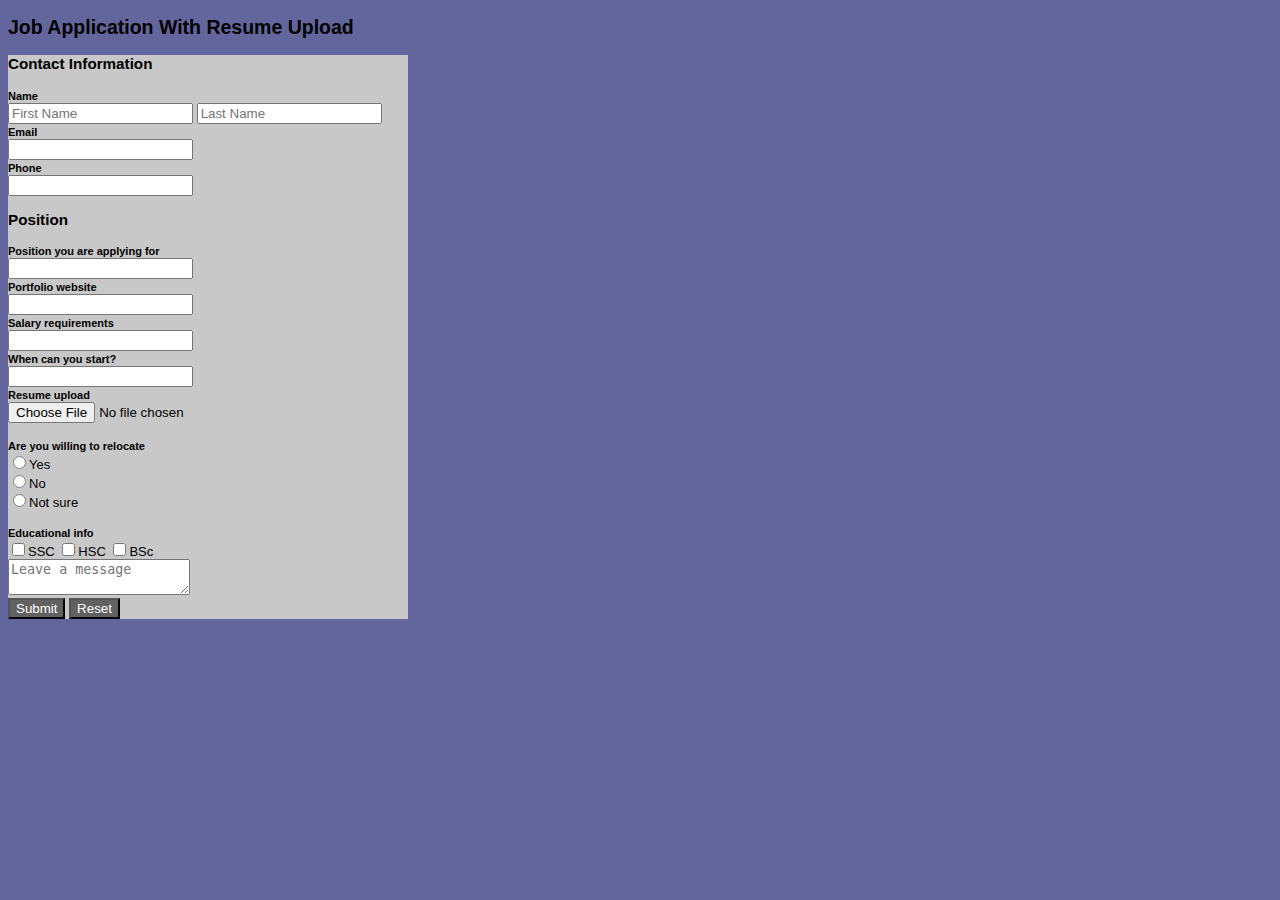
<file: index.html>
<!DOCTYPE html>
<html lang="en">
<head>
    <meta charset="UTF-8">
    <meta name="viewport" content="width=device-width, initial-scale=1.0">
    <title>class2</title>
    <link rel="stylesheet" href="style.css">
</head>
<body>
    <h2>Job Application With Resume Upload</h2>
    <form>
        <h3>Contact Information</h3>
        <a>Name </a><br>
        <input type="text" placeholder="First Name">
        <input type="text" placeholder="Last Name">
        <br>
        <a>Email </a><br>
        <input type="email">
        <br>
        <a>Phone </a><br>
        <input type="number">

        <h3>Position</h3>
        <a>Position you are applying for</a><br>
        <input type="text"><br>

        <a>Portfolio website</a><br>
        <input type="text"><br>

        <a>Salary requirements</a><br>
        <input type="text"><br>

        <a>When can you start?</a><br>
        <input type="text"><br>
        
        <a>Resume upload</a><br>
        <input type="file"><br><br>

        <a>Are you willing to relocate</a><br>
        <input type="radio" name="circle" id="yes">Yes<br>
        <input type="radio" name="circle" id="no">No<br>
        <input type="radio" name="circle" id="not sure">Not sure<br><br>
        <a>Educational info</a><br>
        <label for="ssc">
            <input type="checkbox" id="ssc">SSC
        </label>
        <label for="hsc">
            <input type="checkbox" id="hsc">HSC
        </label>
        <label for="bsc">
            <input type="checkbox" id="bsc">BSc
        </label>
        <br>
        <textarea placeholder="Leave a message"></textarea><br>
        <button type="submit">Submit</button>
        <button type="reset">Reset</button>
    </form>
</body>
</html>
</file>
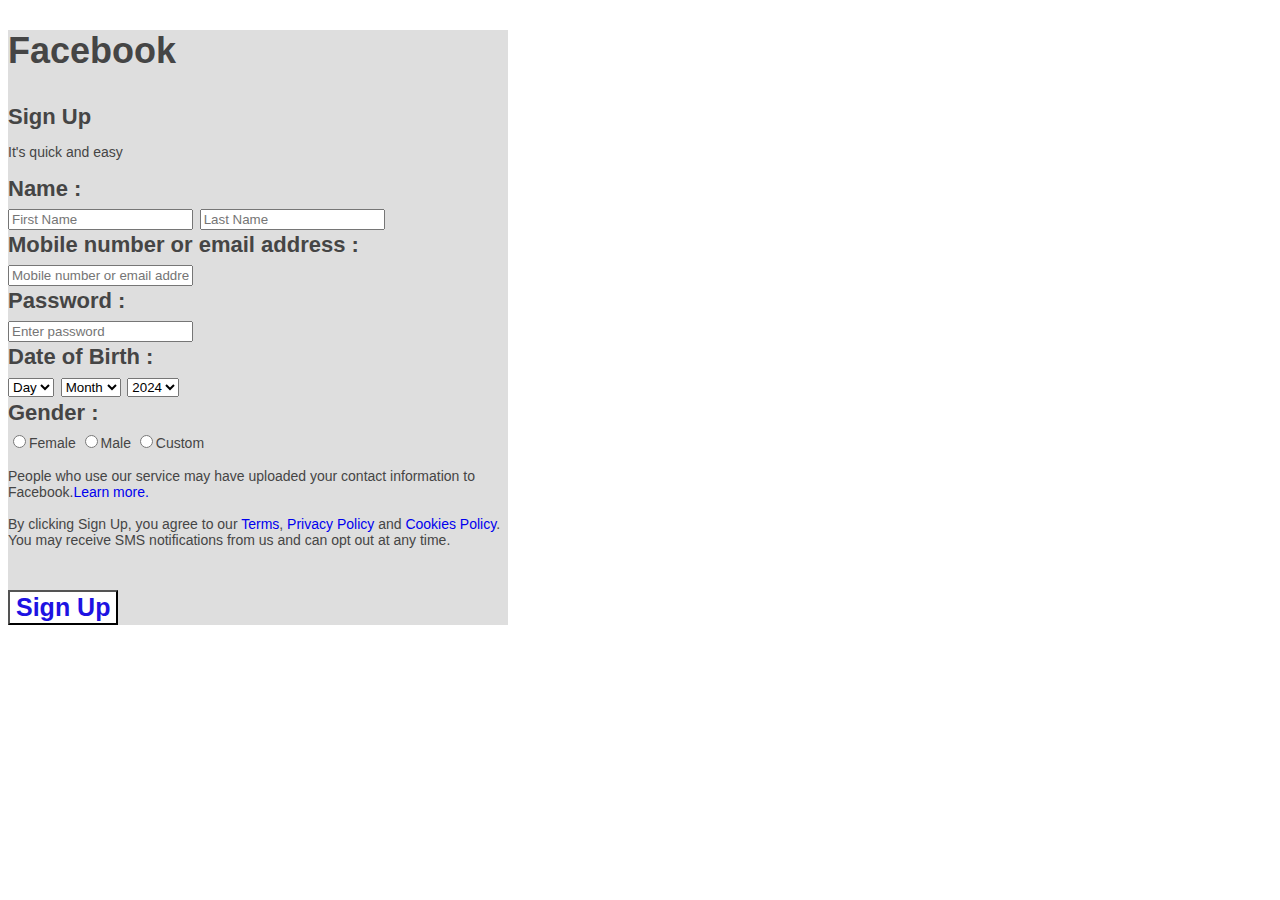
<file: class2hw.html>
<!DOCTYPE html>
<html lang="en">
<head>
    <meta charset="UTF-8">
    <meta name="viewport" content="width=device-width, initial-scale=1.0">
    <title>Class 2 input field html design</title>
    <link rel="stylesheet" href="style2.css">
</head>
<body>
    <form>
        <h2>Facebook</h2>
        <a1>Sign Up</a1>
        <p>It's quick and easy</p>
        <a1>Name :</a1><br>
        <input type="text" placeholder="First Name">
        <input type="text" placeholder="Last Name">
        <br>
        <a1>Mobile number or email address :</a1><br>
        <input type="email" placeholder="Mobile number or email address"><br>
        <a1>Password  :</a1><br>
        <input type="password" placeholder="Enter password">
        <br>
        <a1>Date of Birth  :</a1><br>
            <select>
                <option>Day</option>
                <option>01</option>
                <option>02</option>
                <option>03</option>
                <option>04</option>
                <option>05</option>
                <option>06</option>
                <option>07</option>
                <option>08</option>
                <option>09</option>
                <option>10</option>
                <option>11</option>
                <option>12</option>
                <option>13</option>
                <option>14</option>
                <option>15</option>
                <option>16</option>
                <option>17</option>
                <option>18</option>
                <option>19</option>
                <option>20</option>
                <option>21</option>
                <option>22</option>
                <option>23</option>
                <option>24</option>
                <option>25</option>
                <option>26</option>
                <option>27</option>
                <option>28</option>
                <option>29</option>
                <option>30</option>
                <option>31</option>
            </select>
            <select>
                <option>Month</option>
                <option>Jan</option>
                <option>Feb</option>
                <option>Mar</option>
                <option>Apr</option>
                <option>May</option>
                <option>Jun</option>
                <option>Jul</option>
                <option>Aug</option>
                <option>Sep</option>
                <option>Oct</option>
                <option>Nov</option>
                <option>Dec</option>
            </select>
            <select>
            <option>2024</option>
            <option>2023</option>
            <option>2022</option>
            <option>2021</option>
            <option>2020</option>
            <option>2019</option>
            <option>2018</option>
            <option>2017</option>
            <option>2016</option>
            <option>2015</option>
            <option>2014</option>
            <option>2013</option>
            <option>2012</option>
            <option>2011</option>
            </select>
            <br>
        <a1>Gender :</a1><br>
        <label for="female">
            <input type="radio" name="gender" id="female">Female
        </label>
        <label for="male">
            <input type="radio" name="gender" id="male">Male
        </label>
        <label for="custom">
            <input type="radio" name="gender" id="custom">Custom
        </label>

        <br>
        <p>People who use our service may have uploaded your contact information to 
        <br>Facebook.<a href="https://www.facebook.com/help/637205020878504">Learn more.</a>
        <br>
        <br>By clicking Sign Up, you agree to our 
        <a href="https://www.facebook.com/legal/terms/update">Terms</a>, 
        <a href="https://www.facebook.com/privacy/policy/?entry_point=data_policy_redirect&entry=0">Privacy Policy</a> and 
        <a href="https://www.facebook.com/privacy/policies/cookies/?entry_point=cookie_policy_redirect&entry=0">Cookies Policy</a>. 
        <br>You may receive SMS notifications from us and can opt out at any time.</p>
        <br>
        <button type="submit">Sign Up</button>
    </form>
</body>
</html>
</file>
<file: style.css>
body
{
    font-size: 13px;
    font-family: sans-serif;
    background-color: hsl(236, 23%, 50%);
}
a
{
    font-size: 11px;
    font-weight: 700;
}
button
{
    background-color: hsl(0, 0%, 38%);
    color: hsl(0, 0%, 100%);
}
form
{
    background-color: rgb(200, 200, 200);
    width: 400px;
}
</file>
<file: style2.css>
form
{
    background-color: hsl(0, 0%, 87%);
    width: 500px;
}
body
{
    font-family: sans-serif;
    font-size: 24px;
    color: hsl(0, 0%, 27%);
}
a
{
    font-size: 14px;
    text-decoration: none;
}
a1
{
    font-size: 22px;
    font-weight: bold;
    text-decoration: none;
}
p
{
    font-size: 14px;
}
label
{
    font-size: 14px;
}
button
{
    font-size: 25px;
    font-weight: bold;
    color: hsl(243, 85%, 48%);
    background-color: hsl(0, 0%, 100%);
}
</file>
